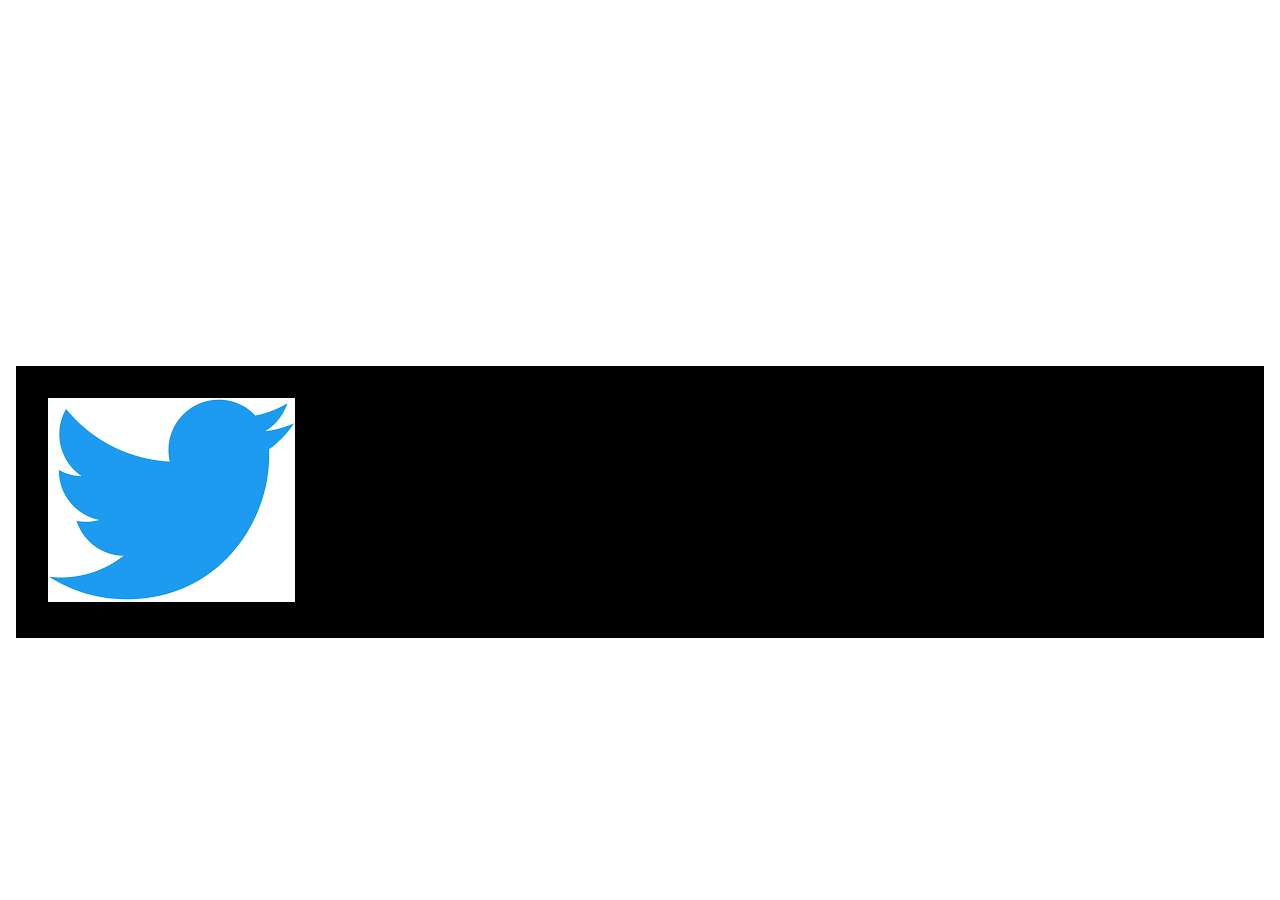
<file: agregando-git.html>
<!DOCTYPE html>
<html lang="en">
<head>
    <meta charset="UTF-8">
    <meta http-equiv="X-UA-Compatible" content="IE=edge">
    <meta name="viewport" content="width=device-width, initial-scale=1.0">
    <link rel="stylesheet" href="/css/estilos.css">
    <title>Document</title>
</head>
<body>
    <section>
<div class="git__div">
    <img class="git__logo" src="/imagenes/logotwitter.png" alt="twitter">
</div>
    </section>
</body>
</html>
</file>
<file: css/estilos.css>
* {
  padding: 0;
  margin: 0;
  box-sizing: border-box;
}

.container {
  margin-top: 64px;
  grid-area: 4;
}

.container__index {
  transform: translateX(300px);
}

.nuestros__locales {
  font-size: 25px;
  color: blue;
  margin-bottom: 16px;
}

.grid__contenedor {
  display: grid;
  background-size: cover;
  grid-template-columns: 100%;
  grid-template-rows: 5% 15% 10% 75% 40% 20% 5% 5%;
  height: 1000px;
  grid-template-areas: "ele1"
 "ele2"
 "ele3"
 "ele4"
 "ele5"
 "ele6"
 "ele7"
 "ele8";
}

.grid__top {
  background-color: yellow;
  grid-area: 1;
  font-family: -apple-system, BlinkMacSystemFont, 'Segoe UI', Roboto, Oxygen, Ubuntu, Cantarell, 'Open Sans', 'Helvetica Neue', sans-serif;
  text-transform: uppercase;
  font-weight: bold;
  justify-self: stretch;
  align-self: center;
  text-align: center;
  position: fixed;
  width: 100%;
  transform: translateY(-475px);
}



.grid__header {
  background-color: black;
  grid-area: 2;
  display: flex;
  flex-direction: row;
  justify-content: space-between;
  margin: 0;
}

.header__img {
  align-self: center;
  margin: 0 35px;
}

.header__barra {
  align-self: center;
  justify-content: center;
  transform: translateX(-50px);
}

.header__sucursales {
  align-self: center;
  justify-content: center;
}

.grid__nav {
  grid-area: 3;
  display: flex;
  flex-direction: row;
  justify-content: space-evenly;
  
}

.nav__mobile {
  display: none;
}

.nav__lista {
  color: black;
  font-family: Arial, Helvetica, sans-serif;
  font-size: large;
  text-transform: uppercase;
  padding: 32px;
  align-self: center;
  justify-self: center;
}

.nav__enlace {
  color: black;
  font-family: Arial, Helvetica, sans-serif;
  font-size: large;
  text-transform: uppercase;
}

.seccion {
  padding-top: 4rem;
}

.tarjeta {
  background-color: black;
  color: #bbff00;
  width: 1300px;
  min-height: 400px;
  padding: 32px;
  padding-top: 8px;
  border: 2px solid #bbff00;
  border: 2px double;
  margin-left: 325px;
  overflow: hidden;
}

.tarjeta__imagen {
  width: 100%;
  height: 300px;
  border-radius: 16px;
  border: 2px solid #bbff00;
  border: 2px double;
  margin: 8px;
}

.tarjeta__titulo {
  text-align: center;
  margin: 1rem;
  font-weight: bold;
  font-family: -apple-system, BlinkMacSystemFont, 'Segoe UI', Roboto, Oxygen, Ubuntu, Cantarell, 'Open Sans', 'Helvetica Neue', sans-serif;
  color: #1d86a7;
  font-size: 32px;
}

.tarjeta__texto {
  text-align: center;
  font-size: 16px;
  border-bottom: 2px solid darkslategray;
  font-family: 'Times New Roman', Times, serif;
  padding: 16px;
}

.tarjeta__precio {
  margin: 16px;
  font-size: 45px;
  text-align: center;
  font-style: italic;
}

.tarjeta__oferta {
  background-color: darkslategray;
  color: #bbff00;
  font-weight: bold;
  text-transform: uppercase;
  padding: 16px;
  display: inline-block;
  border-radius: 16px;
  position: absolute;
  top: 41px;
  right: 25px;
}

.grid__section {
  grid-area: 4;
  display: flex;
  align-items: center;
}

.section__tarjeta {
  grid-area: 4;
  background-color: black;
  color: #bbff00;
  width: 1300px;
  min-height: 400px;
  padding: 32px;
  padding-top: 8px;
  border: 2px solid #bbff00;
  border: 2px double;
  margin-left: 325px;
  overflow: hidden;
}

.section__airmax {
  margin-bottom: 35px;
}

.section__video {
  margin: 32px 200px;
}

.nuevos__logos {
  grid-area: 5;
  background-color: black;
  transform: translateY(100px);
}

.grid__footer {
  background-color: black;
  grid-area: 6;
  transform: translateY(100px);
  display: flex;
  flex-direction: row;
  justify-content: space-between;
  color: white;
  padding: 32px;
}

.footer__div {
  align-items: center;
  text-align: center;
  transform: translateY();
}

.footer__suscribete {
  background-color: black;
  transform: translateY(50px);
  font-family: Arial, Helvetica, sans-serif;
  font-size: large;
  text-transform: uppercase;
}

.grid__social {
  background-color: black;
  grid-area: 7;
  transform: translateY(100px);
  display: flex;
  flex-direction: row;
  justify-content: space-evenly;
}

.grid__derechos {
  background-color: yellow;
  grid-area: 8;
  transform: translateY(80px);
  color: black;
  text-align: center;
  align-items: center;
  align-self: center;
  font-family: 'Times New Roman', Times, serif;
  font-size: larger;
}

.grid__medias {
  display: flex;
  flex-direction: column;
  transform: translateY(50px);
}

.medias {
  display: flex;
  flex-direction: row;
}

.seguinos__twitter {
  display: flex;
  background-color: black;
  flex-direction: row;
  justify-content: center;
  align-items: center;
  max-height: 125px;
  margin: 64px;
  border-width: 8px;
  border-style: solid;
  border-color: white;
}

.seguinos__twittersub {
  color: #1d86a7;
  display: flex;
  margin: 16px;
  font-weight: bold;
  font-family: -apple-system, BlinkMacSystemFont, 'Segoe UI', Roboto, Oxygen, Ubuntu, Cantarell, 'Open Sans', 'Helvetica Neue', sans-serif;
}

.seguinos__twitterlogo {
  display: flex;
  object-fit: cover;
  width: 75px;
  height: 75px;
  margin: 16px;
}

.todo {
  min-height: 100vh;
  display: flex;
  flex-direction: column;
  justify-content: space-between;
  position: relative;
}

.cuotas {
  background-color: #bbff00;
  color: black;
  text-decoration: none;
  display: inline-block;
  padding: 0px;
  position: fixed;
  left: 0%;
  top: 0%;
}

.cuotas__sub {
  font-family: -apple-system, BlinkMacSystemFont, 'Segoe UI', Roboto, Oxygen, Ubuntu, Cantarell, 'Open Sans', 'Helvetica Neue', sans-serif;
  text-transform: uppercase;
  font-weight: bold;
  background-color: #bbff00;
  color: black;
  text-decoration: none;
  display: inline-block;
  padding-left: 100%;
  position: fixed;
  left: 0%;
  top: 0%;
}

.header {
  background-color: black;
  display: flex;
  flex-direction: row;
  justify-content: space-between;
  align-items: center;
  max-height: 125px;
}

.imagenfooter {
  margin: 32px;
}

.barrafooter {
  display: flex;
  width: 300px;
  margin-right: 175px;
}

.barrafooter__from {
  width: 300px;
  display: flex;
}

.barrafooter__div {
  width: 300px;
}

.barrafooter__label {
  width: 300px;
}

.barrafooter__input {
  width: 300px;
}

.nav__lista {
  display: flex;
  list-style: none;
  margin-right: 64px;
}

.nav__item {
  margin: 32px;
  color: white;
}

.sucursales {
  display: flex;
  font-family: Arial, Helvetica, sans-serif;
  font-size: large;
  color: white;
}

.sucursales__a {
  display: flex;
  font-family: Arial, Helvetica, sans-serif;
  font-size: large;
  color: white;
  margin-right: 64px;
}

.enlaces {
  display: flex;
  align-items: center;
  justify-content: center;
}

.preguntas {
  background-color: black;
  font-family: -apple-system, BlinkMacSystemFont, 'Segoe UI', Roboto, Oxygen, Ubuntu, Cantarell, 'Open Sans', 'Helvetica Neue', sans-serif;
  font-weight: bold;
  color: white;
  justify-self: center;
  text-align: center;
  size: 64px;
  transform: translateY(30px);
}

.preguntas__subtitulos {
  padding: 8px;
  padding-top: 64px;
  margin: 16px 120px;
  color: black;
  font-size: large;
}

.preguntas__sale {
  background-color: #bbff00;
  color: black;
  justify-self: center;
  text-align: center;
  size: 64px;
  font-family: -apple-system, BlinkMacSystemFont, 'Segoe UI', Roboto, Oxygen, Ubuntu, Cantarell, 'Open Sans', 'Helvetica Neue', sans-serif;
  font-weight: bold;
  transform: translateY(30px);
}

.marcas {
  margin-top: 50px;
  padding-bottom: 150px;
  display: flex;
  flex-direction: row;
  justify-content: space-between;
  align-items: center;
  background-color: white;
}

.marcas__foto1 {
  object-fit: cover;
  margin: 16px;
  margin-bottom: 64px;
  display: flex;
  width: 250px;
  height: 150px;
}

.footerabajo {
  position: absolute;
}

.footer {
  display: grid;
  background-color: black;
  position: absolute;
  bottom: 0%;
  width: 100%;
  height: 200px;
  grid-template-columns: 25% 50% 25%;
  grid-template-rows: 60% 25% 15%;
  margin-top: auto;
  grid-template-areas: "ele1 ele2 ele3"
 "ele4 ele5 ele6"
 "ele7 ele7 ele7";
}

.footer__image {
  object-fit: cover;
  display: grid;
  grid-area: ele1;
  margin: 16px;
  margin-left: 130px;
}

.footer__sus {
  display: grid;
  grid-area: ele2;
  justify-self: flex-end;
  align-self: center;
  font-family: Arial, Helvetica, sans-serif;
  font-size: large;
  color: white;
}

.footer__form {
  display: grid;
  grid-area: ele3;
  justify-self: center;
  align-self: center;
}

.footer__div {
  display: grid;
  justify-self: center;
  align-self: center;
  margin-bottom: 20px;
  margin-right: 130px;
}

.footerbarra {
  display: grid;
  width: 100px;
}

.footer__input {
  display: grid;
}

.footer__boton {
  display: grid;
}

.temporal1 {
  background-color: black;
  position: relative;
  margin: 16px 32px;
}

.temporal1__texto {
  position: absolute;
  align-self: center;
  justify-self: center;
  color: #bbff00;
  background-color: black;
  position: relative;
  text-transform: uppercase;
  font-family: Arial, Helvetica, sans-serif;
  font-weight: bold;
  font-size: large;
}

.temporal2 {
  color: #bbff00;
  background-color: black;
  position: relative;
  margin: 16px 32px;
}

.temporal2__texto {
  position: absolute;
  align-self: center;
  justify-self: center;
  color: #bbff00;
  background-color: black;
  position: relative;
  text-transform: uppercase;
  font-family: Arial, Helvetica, sans-serif;
  font-weight: bold;
  font-size: large;
}

.temporal3 {
  color: #bbff00;
  background-color: black;
  position: relative;
  margin: 16px 32px;
}

.temporal3__texto {
  position: absolute;
  align-self: center;
  justify-self: center;
  color: #bbff00;
  background-color: black;
  position: relative;
  text-transform: uppercase;
  font-family: Arial, Helvetica, sans-serif;
  font-weight: bold;
  font-size: large;
}

.temporal4 {
  display: grid;
  grid-area: ele7;
  color: black;
  background-color: #bbff00;
  justify-self: stretch;
  align-self: center;
  font-family: 'Times New Roman', Times, serif;
  text-align: center;
}

.seccion {
  padding-top: 4rem;
}

.tarjeta {
  background-color: black;
  color: #bbff00;
  width: 1300px;
  min-height: 400px;
  padding: 32px;
  padding-top: 8px;
  border: 2px solid #bbff00;
  border: 2px double;
  margin-left: 325px;
  overflow: hidden;
}

.tarjeta__imagen {
  width: 100%;
  height: 300px;
  border-radius: 16px;
  border: 2px solid #bbff00;
  border: 2px double;
  margin: 8px;
}

.tarjeta__titulo {
  text-align: center;
  margin: 1rem;
  font-weight: bold;
  font-family: -apple-system, BlinkMacSystemFont, 'Segoe UI', Roboto, Oxygen, Ubuntu, Cantarell, 'Open Sans', 'Helvetica Neue', sans-serif;
  color: #1d86a7;
  font-size: 32px;
}

.tarjeta__texto {
  text-align: center;
  font-size: 16px;
  border-bottom: 2px solid darkslategray;
  font-family: 'Times New Roman', Times, serif;
  padding: 16px;
}

.tarjeta__precio {
  margin: 16px;
  font-size: 45px;
  text-align: center;
  font-style: italic;
}

.tarjeta__oferta {
  background-color: darkslategray;
  color: #bbff00;
  font-weight: bold;
  text-transform: uppercase;
  padding: 16px;
  display: inline-block;
  border-radius: 16px;
  position: absolute;
  top: 41px;
  right: 25px;
}

.whatsapp {
  background-color: #bbff00;
  color: black;
  display: block;
  padding: 8px 900px 8px 900px;
  position: fixed;
  top: 0%;
  right: 0%;
  max-height: 32px;
  white-space: nowrap;
  justify-self: center;
  text-align: center;
  font-family: -apple-system, BlinkMacSystemFont, 'Segoe UI', Roboto, Oxygen, Ubuntu, Cantarell, 'Open Sans', 'Helvetica Neue', sans-serif;
  font-weight: bold;
}

.fondo {
  background-image: url(/imagenes/blurry-gradient-haikei.png);
  background-size: cover;
}

.git__div {
  background-color: black;
  transform: translateY(350px);
  padding: 32px;
  margin: 16px;
}





.sale__productos {
  margin: 150px 25px;
  grid-area: 4;
}


@media screen and (max-width: 600px) {
  .grid__header {
    background-color: black;
    flex-direction: column;
  }
  .grid__contenedor {
    display: grid;
    background-size: cover;
    grid-template-columns: 100%;
    grid-template-rows: 5% 20% 5% 135% 55% 40% 5% 5%;
    height: 1000px;
    grid-template-areas: "ele1"
 "ele2"
 "ele3"
 "ele4"
 "ele5"
 "ele6"
 "ele7"
 "ele8";
  }
  .grid__footer {
    flex-direction: column;
    align-content: space-between;
    align-items: center;
  }
  .footer__suscribete {
    background-color: black;
    transform: translateY(50px);
    font-family: Arial, Helvetica, sans-serif;
    font-size: large;
    text-transform: uppercase;
    text-align: center;
  }
  .footer__div {
    align-items: center;
    text-align: center;
    transform: translatex(65px);
  }
  .header__barra {
    align-self: center;
    justify-content: center;
    transform: translateX(-10px);
  }
  .header__sucursales {
    align-self: center;
    justify-content: center;
    transform: translateX(30px);
  }
  .grid__section {
    display: flex;
    justify-content: center;
    justify-items: center;
  }
  .section__tarjeta {
    transform: translateX(-175px);
    width: 600px;
    overflow: visible;
  }
  .section__video {
    width: 300px;
    height: 400px;
    margin: 32px 50px;
  }
  .section__airmax {
    width: 450px;
    transform: translateX(30px);
  }
  .grid__logos {
    flex-direction: column;
  }
  .flex__logos {
    flex-direction: column;
    align-items: center;
    align-content: center;
  }
  .flex__items {
    height: 125px;
    width: 300px;
  }
  .flex__imagen {
    height: 95px;
  }
  .flex__titulo {
    font-size: 32px;
  }
  .grid__nav {
    
    
    background-color: white;
    width: 60%;
    height: 1000px;
    position: fixed;
    top: 0;
    left: 0;
  }
  .nav__lista {
    flex-direction: column;
    justify-content:flex-start;
    width: 500px;
    height: 500px;   
  }

  #lateral {
    display: block;
    background-color: white;
    flex-direction: column;
    width: 80%;
    height: 1000px;
    

    left: -100%;
    z-index: 100;
    color: black;
    
  }
  #lateral:target {
    
    left: 50px;
    color: white;
    display: visible;
    flex-direction: column;
    overflow: scroll;
  }

  .jam jam-menu {
    color: black;
  }

  .header__open {
    color: black;
    transform: translateY(250px);
    size: 500px;

  }

.seguinos__twitter {
  transform: translateY(200px);
  margin: 150px 35px;
}



  .grid__top {
    overflow: hidden;
  }
  .preguntas {
    transform: translateY(-30px);
  }
}

.sass-2 {
  color: white;
}

.red {
  background-color: red;
}

.yellow {
  background-color: yellow;
}

.black {
  background-color: black;
}

.brb {
  background-color: blue;
}

.brb {
  background-color: red;
}

.brb {
  background-color: black;
}

aside {
  background-color: red;
}

.boton, .boton--aceptar, .boton--cancelar {
  width: 200px;
  height: 50px;
  background-color: white;
  text-align: center;
  color: black;
  border-radius: 20px;
  border: 1px solid black;
}

.boton--aceptar {
  background-color: green;
  color: yellow;
}

.boton--cancelar {
  background-color: red;
  color: yellow;
}

.box-small {
  height: 100px;
  width: 100px;
  background-color: navy;
}

.box-medium {
  height: 500px;
  width: 500px;
  background-color: black;
}

.sale__productos {
  transform: translateY(-25px);
}
/*# sourceMappingURL=estilos.css.map */
</file>
